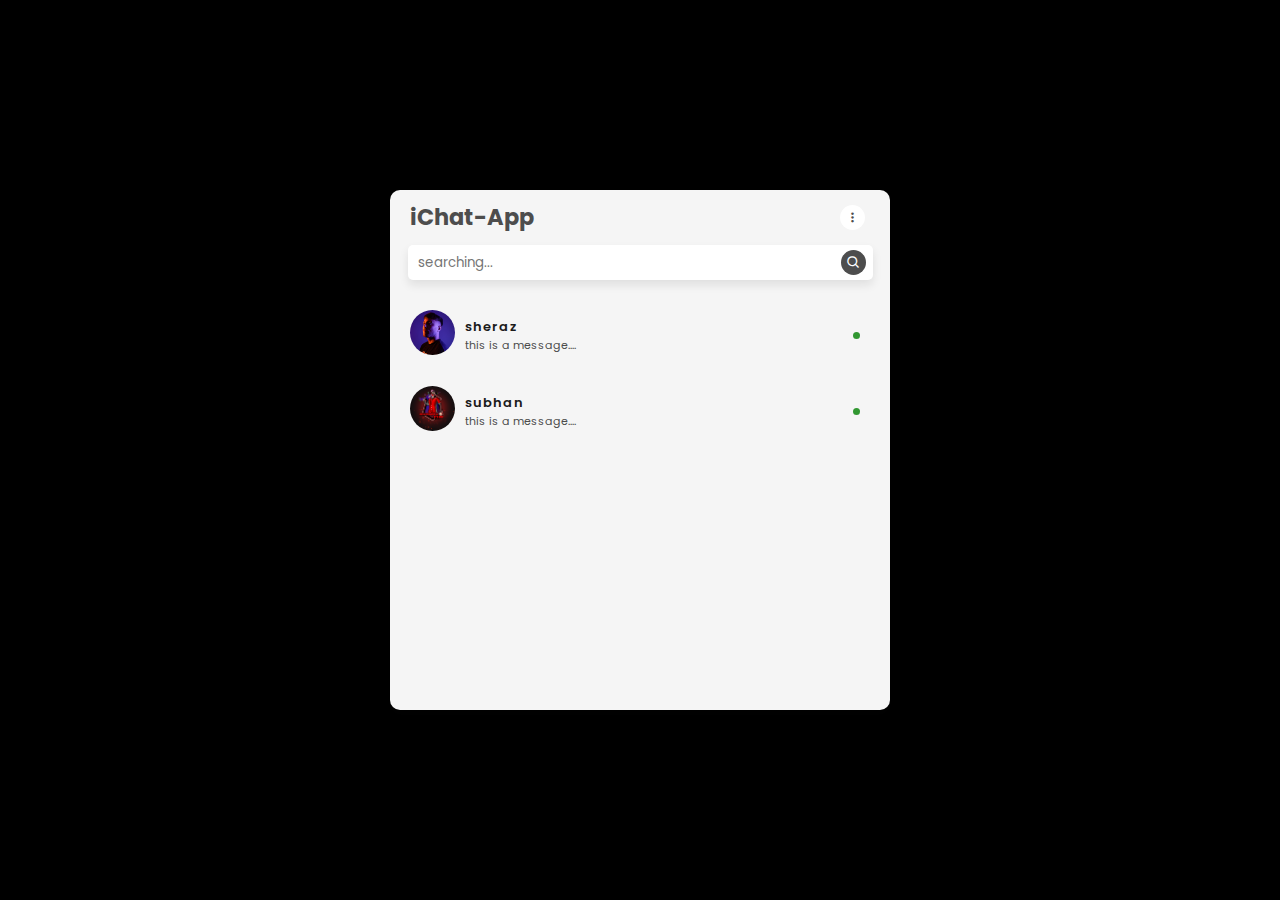
<file: index.html>
<!DOCTYPE html>
<html lang="en">
<head>
    <meta charset="UTF-8">
    <meta name="viewport" content="width=device-width, initial-scale=1.0">
    <title>chat App</title>
    <link rel="stylesheet" href="https://cdnjs.cloudflare.com/ajax/libs/font-awesome/6.4.2/css/all.min.css">
    <link href='https://unpkg.com/boxicons@2.1.4/css/boxicons.min.css' rel='stylesheet'>
    <link rel="stylesheet" href="style.css">
</head>
<body>
    

<div class="main_body">
    <!-- header -->
    <div class="header">
        <div class="logo">
           <h2>iChat-App</h2>
        </div>
        <div class="icon">
            <i class='bx bx-dots-vertical-rounded option_icon' ></i>
            <ul class="ul_options ul_option_toggle">
                <i class='bx bx-x option_cross' ></i>
                <li class="li-option"><a href="#!"><i class='bx bxs-moon' ></i>dark</a></li>
                <li class="li-option"><a href="login.html"><i class="fa-solid fa-right-from-bracket"></i>logout</a></li>
            </ul>
        </div>
    </div>
    <!-- header -->
    <!-- search -->
    <div class="search">
        <div class="search_input">
            <input id="search_input" type="text" placeholder="searching..." spellcheck="false" autocomplete="off"><i class='bx bx-x search_cross' ></i><i class='bx bx-search'></i>
        </div>
    </div>
    <!-- search -->
 
    <div class="user_body">


        <!-- user -->
<a href="userMessage.html"><div class="user">
    <div class="left_side">
        <div class="user_img"><img src="./img/boy.jpeg" alt=""></div>

        <div class="user_detail">
<div class="user_name">sheraz</div>
<div class="message">this is a message....</div>
        </div>
        
    </div>

    <div class="status">
    </div>
</div></a>
<!-- user -->
        <!-- user -->
        <a href="userMessage.html">
            <div class="user">
                <div class="left_side">
                    <div class="user_img"><img src="./img/BHANAK OP LOGO.png" alt=""></div>
        
                    <div class="user_detail">
                        <div class="user_name">subhan</div>
                        <div class="message">this is a message....</div>
                    </div>
        
                </div>
        
                <div class="status">
                </div>
            </div>
        </a>
        <!-- user -->

    </div>
  


</div>



</body>
<script src="app.js"></script>
<script src="option.js"></script>
</html>
</file>
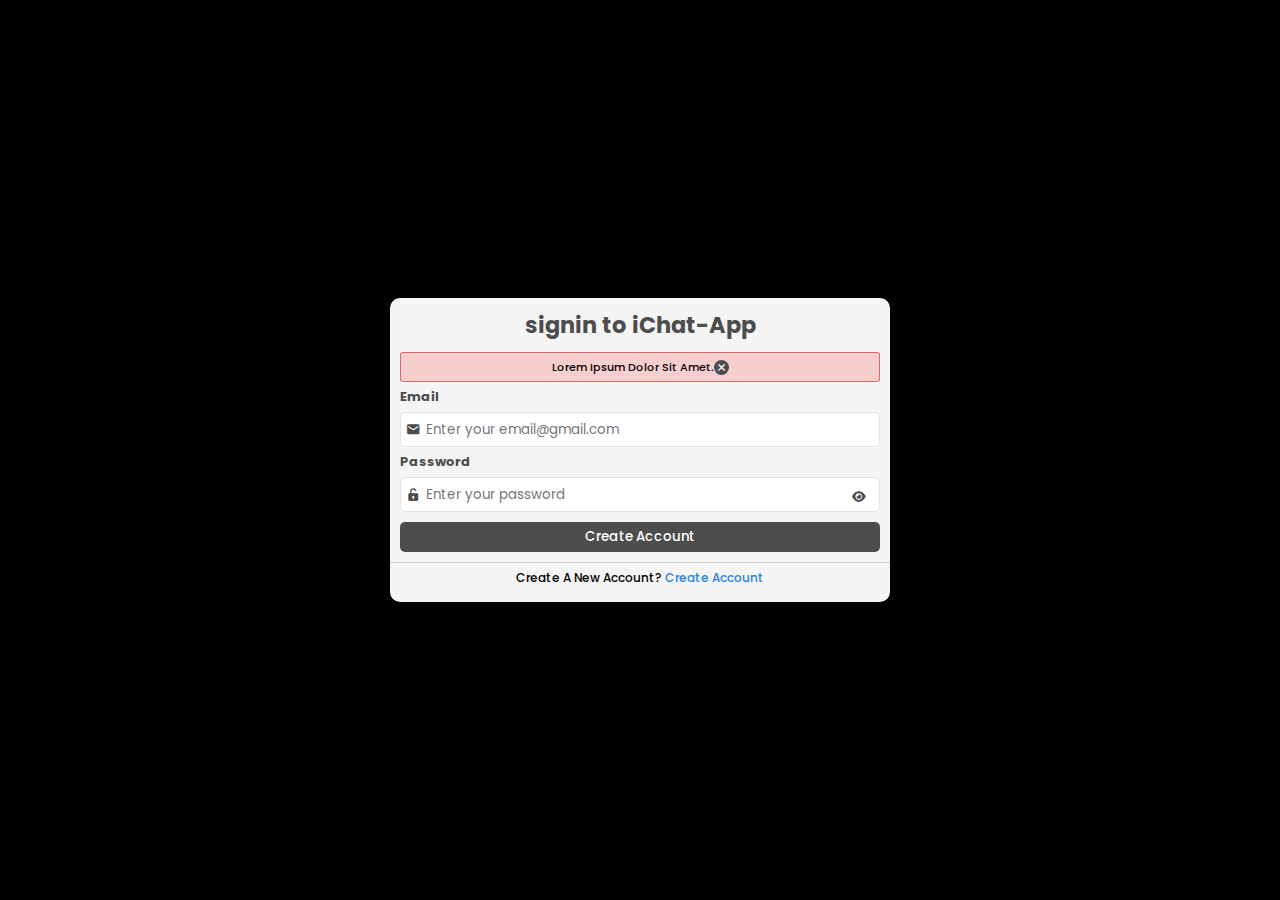
<file: login.html>
<!DOCTYPE html>
<html lang="en">

<head>
    <meta charset="UTF-8">
    <meta name="viewport" content="width=device-width, initial-scale=1.0">
    <title>chat App</title>
    <link rel="stylesheet" href="https://cdnjs.cloudflare.com/ajax/libs/font-awesome/6.4.2/css/all.min.css">
    <link href='https://unpkg.com/boxicons@2.1.4/css/boxicons.min.css' rel='stylesheet'>
    <link rel="stylesheet" href="style.css">
    <link rel="stylesheet" href="createacc.css">
</head>

<body>


    <div class="main_body">
        <!-- header -->
        <div class="header">
            <div class="logo">
                <h2>signin to iChat-App</h2>
            </div>
        </div>
        <!-- header -->

        <div class="controller">

            <!-- field -->


            <div class="show_error">

                <div class="error">

                    <div class="error_contain">
                        <p class="error_text">Lorem ipsum dolor sit amet.</p>
                    </div>
                    <div class="error_cross">
                        <i class='bx bx-x error_cross'></i>
                    </div>
                </div>

            </div>





            <form action="" class="signin_form">

               

                <!-- field -->

                <div class="field_group">
                    <div class="field_title">email</div>
                    <div class="field">
                        <div class="field_icon"><i class='bx bxs-envelope'></i></div>
                        <div class="field_input"><input type="email" minlength="10" maxlength="40" name="email"
                                placeholder="Enter your email@gmail.com"></div>
                    </div>

                </div>
                <!-- field -->
                <!-- field -->

                <div class="field_group">
                    <div class="field_title">Password</div>
                    <div class="field">
                        <div class="field_icon"><i class='bx bxs-lock-open'></i></div>
                        <div class="field_input password_field"><input type="password" name="password"
                                placeholder="Enter your password"><i class="fa-solid fa-eye open_eye_icon"></i><i
                                class="fa-solid fa-eye-slash close_eye_icon active"></i></div>
                    </div>

                </div>
                <!-- field -->
             

              
             
               
                <!-- field -->


                <div class="contoller_btn">
                    <input type="submit" name="create_acc_submit" value="Create Account">
                </div>

        </div>


        <div class="footer">
            <p>create a new account? <a href="createacc.html">create account</a></p>
        </div>

    </div>

    </form>

</body>
<script src="login.js" defer></script>

</html>
</file>
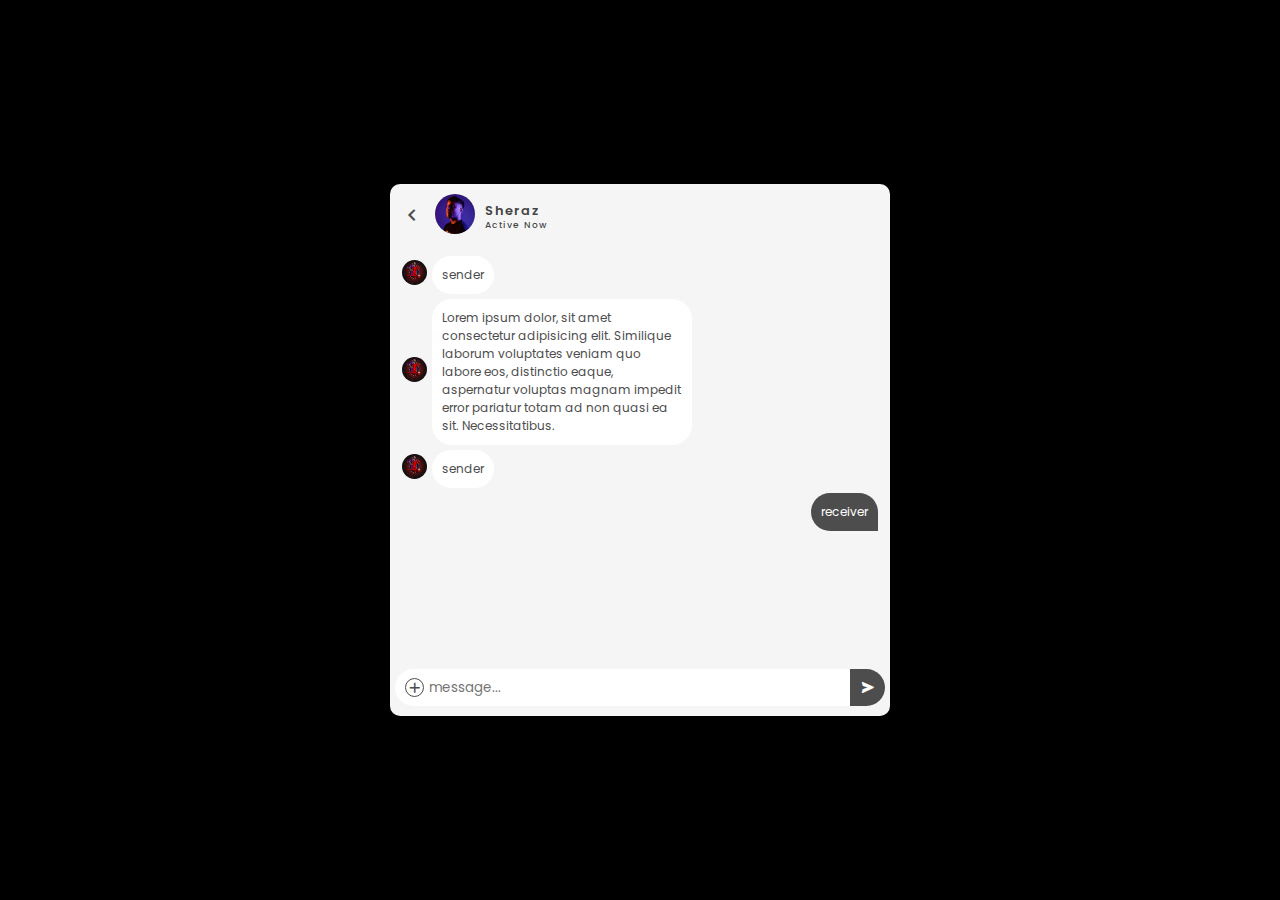
<file: userMessage.html>
<!DOCTYPE html>
<html lang="en">

<head>
    <meta charset="UTF-8">
    <meta name="viewport" content="width=device-width, initial-scale=1.0">
    <title>chat App</title>
    <link rel="stylesheet" href="https://cdnjs.cloudflare.com/ajax/libs/font-awesome/6.4.2/css/all.min.css">
    <link href='https://unpkg.com/boxicons@2.1.4/css/boxicons.min.css' rel='stylesheet'>
    <link rel="stylesheet" href="userMess.css">
</head>

<body>


    <div class="main_body">        
<!-- message_header -->

        <div class="message_header">
            <div class="back_btn">
                <a href="index.html"><i class='bx bx-chevron-left' ></i></a>
            </div>
<div class="user_detail">
    <div class="user_img">
        <img src="./img/boy.jpeg" alt="">
    </div>

    <div class="user_name">sheraz
        <p class="user_status">active now</p>
    </div>
    
</div>
        </div>
<!-- message_header -->

<div class="message_body">
    <!-- sender message -->
   
<div class="sender_message">
    <div class="sender_img">
        <img src="./img/BHANAK OP LOGO.png" alt="">
    </div>
  <p>sender</p>
</div>
<!-- sender message -->
    <!-- sender message -->
    
    <div class="sender_message">
        <div class="sender_img">
            <img src="./img/BHANAK OP LOGO.png" alt="">
        </div>
        <p>Lorem ipsum dolor, sit amet consectetur adipisicing elit. Similique laborum voluptates veniam quo labore eos, distinctio eaque, aspernatur voluptas magnam impedit error pariatur totam ad non quasi ea sit. Necessitatibus.</p>
    </div>
    <!-- sender message -->
        <!-- sender message -->
        
        <div class="sender_message">
            <div class="sender_img">
                <img src="./img/BHANAK OP LOGO.png" alt="">
            </div>
            <p>sender</p>
        </div>
        <!-- sender message -->
        
<!-- ====================== -->
<!-- receive message -->

<div class="receive_message">
    <p>receiver</p>
</div>
<!-- receive message -->
<!-- receive message -->

<!-- <div class="receive_message">
    <p>Lorem ipsum dolor, sit amet consectetur adipisicing elit. Voluptas, dolor soluta similique enim possimus beatae ullam! Ipsum accusamus perspiciatis nisi doloremque? Fugiat rerum reiciendis optio facilis. Eius ducimus saepe quo.</p>
</div> -->
<!-- receive message -->

</div>

<div class="message_input_container">
    <div class="message_input"><i class='bx bx-plus'></i><input spellcheck="false" autocomplete="off" type="text" placeholder="message..."><i class='bx bxs-send' ></i></div>
</div>
    </div>



</body>
<script src="app.js"></script>

</html>
</file>
<file: style.css>
@import url(root.css);
.header{
    display: flex;
    justify-content: space-between;
    margin: 1rem 2rem;
}
.header .logo{
    font-weight: 600;
    font-size: 1.5rem;
}
.header .logo h2{
    color: var(--primary_color);

}
.header .icon{
    display: flex;
    /* border-radius: 50%; */
    padding: .5rem;
    font-size: 1.5rem;
    position: relative;
    
    
}
.header .icon .ul_options{
    overflow: hidden;
    position: absolute;
    background-color: rgb(255, 255, 255);
    padding: 1rem 2rem;
    min-height: 6rem;
    width: 10rem;
    right: .4rem;
    top: 0.4rem;
    border-radius: 1rem;
    font-size: 1.2rem;

    
}
.ul_options{
    transition: all .3s cubic-bezier(1, -0.01, .1, .99);
    transform: scale(1);
    transform-origin: top right;
}
.ul_options .option_cross{
display: flex;
justify-content: flex-end;
margin-right: -1rem;
font-size: 1.5rem;
cursor: pointer;

}
.ul_options .li-option{
display: flex;
margin: .5rem  0 ;
margin-top: -1rem;
padding: .5rem 0;
}
.ul_option_toggle{
    opacity: 0;
    visibility: hidden;
    pointer-events: none;
    transform: scale(0);
}
.ul_options .li-option a{
    color: #000;
}
.ul_options .li-option a i{
    margin-right: 0.5rem;
}
.header .icon .bx-dots-vertical-rounded{
    background-color: white;
    display: flex;
    align-items: center;
    padding: .5rem;
    border-radius: 50%;
    cursor: pointer;
    color: var(--primary_color);
}

.search{

    max-width:50rem ;
    display: flex;
    justify-content: center;
    align-items: center;
    width: 100%;
    margin: 0 1rem;
    margin-left: 0;
}
.search .search_input{
    width: 93%;
    background-color: white;
    border-radius: .5rem;
    height: 3.5rem;
    display: flex;
    align-items: center;
    justify-content: center;
    box-shadow: 0 .5rem 1rem rgba(22, 22, 22, 0.096);
}
.search .search_input input::-webkit-search-cancel-button{
    appearance: none;
    background-color: red;
    color: #000;

}
.search input{
    background-color: transparent;
    outline: none;
    border: transparent;
    width: 100%;
    padding: .2rem 1rem;
    caret-color: var(--primary_color);
}
.search_input .bx-search{
    background-color: var(--primary_color);
    padding: .5rem;
    border-radius: 50%;
    font-size: 1.5rem;
    color: white;
    margin-right: .7rem;
    cursor: pointer;
}
.search_input .bx-x{
    font-size: 1.6rem;
    margin-right: 1rem;
    background-color: rgba(77, 77, 77, 0.411);
    color: white;
    border-radius: 50%;
    text-align: center;
    cursor: pointer;
    display: none;
}
.user_body{
    width: 100%;
    max-height: 43rem;
margin-top: 1rem;
padding: .2rem;
overflow-x: scroll;
}
.user_body::-webkit-scrollbar{
    width: 0;
}
.user{
    display: flex;
    justify-content: space-between;
    align-items: center;
    /* background-color: rgba(255, 255, 255, 0.671); */
    margin: 1rem;
    padding: .8rem;
    border-radius: .7rem;
    color: var(--primary_color);
    /* box-shadow: 0 .5rem 1rem rgba(75, 75, 75, 0.068); */
}
.user .left_side{
    display: flex;
    align-items: center;
}
.user .left_side .message{
    font-size: 1.1rem;
}
.user .user_detail{
    margin-left: 1rem;
}
.user .user_name{
    font-size: 1.3rem;
    font-weight: 600;
    color: #1b1b1b;
    letter-spacing: .1rem;
}
.user_img img{
    aspect-ratio: 1/1;
    object-fit: cover;
    width: 4.5rem;
    height: 4.5rem;
    border-radius: 50%;

}
.status {
    max-width: .7rem;
    min-height: .7rem;
    width: 100% !important;
    height: 100%;
    background-color: rgba(0, 128, 0, 0.801) !important;
    border-radius: 50%;
    margin-right: 1rem;
}
</file>
<file: createacc.css>
@import url(root.css);

.main_body{
min-height: 20rem !important;
}

.controller{
    max-width: 48rem;
    width: 100%;
    display: flex;
    justify-content: center;
    flex-direction: column;
    align-items: center;
    margin: .5rem 1rem;
}
.header {
    display: flex;
    justify-content: center;
}
.field_group{
    width: 100%;
    margin: .5rem 0;
    
}
.name_group {
    display: flex;
    justify-content: space-between;
   z-index: 22;
  
}
.name_group input{
        width: 20rem !important;
        margin-right: 1rem;
}


.field_group .field_title{
    font-size: 1.3rem;
    font-weight: bold;
    margin-bottom: 0.5rem;
    color: var(--primary_color);
    text-transform: capitalize;
}
 .field{
    width:100% ;
background-color: white;
display: flex;
align-items: center;
    border: 1px solid rgba(61, 61, 61, 0.144);
height: 3.5rem;
border-radius: .5rem;
/* box-shadow: 0 .5rem 1rem rgba(32, 32, 32, 0.075); */
/* justify-content: center; */
}
.take_img_field{
border: .1rem dashed var(--primary_color);
background-color: transparent;
display: flex;
justify-content: center;
color: var(--primary_color);
height: 4rem;

}
.take_img_field h2{
font-size: 1.3rem;
}
.controller .field input{
    width: 45rem;
    /* background-color: red; */
    outline: none;
border: none;
    height: 3.2rem;
}
.password_field{
    display: flex;
    position: relative;
}
.password_field .open_eye_icon,.close_eye_icon{
    position: absolute;
    right: .5rem;
    top: 25%;
    font-size: 1.2rem !important;
    cursor: pointer;
}
.open_eye_icon.active{
display: none;
}
.close_eye_icon.active{
    display: none;
}
.controller .field i{
    font-size: 1.5rem;
    color: var(--primary_color);
    margin-top: 0.4rem;
    padding: 0 .5rem;
}
.contoller_btn{
    margin-top: 1rem;
}
.contoller_btn input{
    width: 48rem;
    border-radius: .5rem;

    padding: .5rem 1rem;
    background-color: var(--primary_color);
    color: white;
    text-transform: capitalize;
    border: none;
    cursor: pointer;
    font-weight: 500;

}


.take_img_field{
    cursor: pointer;
}
.user_image{
    width: 100%;
    height: 0rem;
  transition: all .3s linear;
}
.user_image.user_image_active{
    height: 10rem !important;
}
.user_image img{
    width: 100%;
    height: inherit;
    aspect-ratio: 16/9;
    object-fit: contain;
  
}
.disabled input{
    background-color: rgba(0, 0, 0, 0.212) !important;
    pointer-events: none;
}
.input_charactor{
    display: flex;
    justify-content: flex-end;
    margin-right: .5rem;
    font-weight: 500;
}

.show_error{
    width: 100%;
    
}
.error{
    background-color: rgba(255, 0, 0, 0.158);
    width: 100%;
    display: flex;
    justify-content: center;
    padding: 0 1rem;
    align-items: center;
    border: 1px solid rgba(179, 12, 12, 0.521);
    height: 3rem;
    border-radius: .3rem;
}
.error_text {
    color: rgb(0, 0, 0);
    text-transform: capitalize;
    font-size: 1.1rem;
    font-weight: 500;
}
.error_cross i{
font-size: 1.5rem;
margin-top: 0.4rem;
background-color: var(--primary_color);
color: white;
border-radius: 50%;
cursor: pointer;
}
.footer{
    margin: 1rem 0;
    height: 3rem;
    border-top: 1px solid rgba(0, 0, 0, 0.137);
    display: flex;
    justify-content: center;
align-items: center;
font-size: 1.2rem;
text-transform: capitalize;
font-weight: 500;
}
.footer a{
    color: rgb(41, 132, 223);
}
</file>
<file: userMess.css>
/* @import url('https://fonts.googleapis.com/css2?family=Poppins:wght@200;300;400;500;600;700;800&display=swap'); */
@import url(root.css);
* {
    padding: 0;
    margin: 0;
    text-decoration: none;
    list-style: none;
    box-sizing: border-box;
    font-family: 'Poppins', sans-serif;
}

:root {
    --primary_color: rgb(77, 77, 77);
}

html {
    font-size: 62.5%;
}

body {
    max-width: 100%;
    min-height: 100vh;
    display: flex;
    justify-content: center;
    align-items: center;
}

.main_body {
    width: 50rem;
    min-height: 52rem;
    margin: 1rem;
    background-color: rgb(245, 245, 245);
    border-radius: 1rem;
    box-shadow: 0 .5rem 1rem rgba(22, 22, 22, 0.096);
}
.message_header{
    display: flex;
    align-items: center;
    margin-top: 1rem;
    margin-left: 1rem;
}
.user_detail{
 display: flex;
 align-items: center;
 
}
.user_name{
font-size: 1.3rem;
    font-weight: 600;
    letter-spacing: .1rem;
    color: rgba(0, 0, 0, 0.74);
    text-transform: capitalize;
}
.user_name .user_status{
    font-size: .9rem;
    font-weight: 500;
    margin-top: -.2rem;
}
.back_btn i{
    font-size: 2.5rem;
    color: var(--primary_color);
    margin-right: 1rem;
}
.user_img img {
    aspect-ratio: 1/1;
    object-fit: cover;
    width: 4rem;
    height: 4rem;
    border-radius: 50%;
    margin-right: 1rem;

}
.message_body{
    width: 100%;
        max-height: 42rem;
        min-height: 42rem;
        margin-top: 1rem;
        padding: .2rem;
        overflow-x: scroll;
        /* height: 100%; */
}
.message_body::-webkit-scrollbar{
    width: 0;
}
.receive_message,.sender_message{
    display: flex;
    font-size: 1.2rem;
    margin: .5rem  0;

    
}
.receive_message{
    justify-content: flex-end;
margin-right: 1rem;

}
.sender_message{
    justify-content: flex-start;
    align-items: center;
    margin-left: 1rem;
}
.sender_message p{
    background-color: white;
    padding: 1rem;
    display: flex;
    align-items: center;
    border-radius: 2rem;
    color: var(--primary_color);
    max-width: 26rem;
       min-width: 2rem;
}
.receive_message p {
    background-color: var(--primary_color);
    padding: 1rem;
    display: flex;
    align-items: center;
    border-radius: 2rem;
    color: white;
    border-bottom-right-radius: 0;
max-width: 26rem;
    min-width: 2rem;
}
.sender_message .sender_img img{
    aspect-ratio: 1/1;
        object-fit: cover;
        width: 2.5rem;
        height: 2.5rem;
        border-radius: 50%;
        margin-right: .5rem;
}
.message_input_container{
    margin-bottom: 1rem;
}
.message_input_container input{
    width: 100%;
    background-color: transparent;
    border: transparent;
    outline: none;
    padding: .5rem;
    /* padding-left: 1.6rem; */
}
.message_input{
display: flex;
    align-items: center;
    background-color: white;
    margin: 0 .5rem;
    height: 3.7rem;
    border-radius: 2rem;
}
.message_input .bxs-send{
    background-color: var(--primary_color);
    color: white;
    font-size: 1.5rem;
    height: inherit;
    display: flex;
    justify-content: center;
    align-items: center;
    width: 4rem;
    border-top-right-radius:2rem ;
    border-bottom-right-radius:2rem ;
    cursor: pointer;
    transition: .3s;
   
}
.message_input .bxs-send:hover{
    border-radius: 50%;
    transform: rotate(-30deg);
}
.message_input .bx-plus{
    font-size: 1.7rem;
    color: var(--primary_color);
   
    border: 1px solid var(--primary_color);
    border-radius: 50%;
    cursor: pointer;
    margin-left: 1rem;
}
</file>
